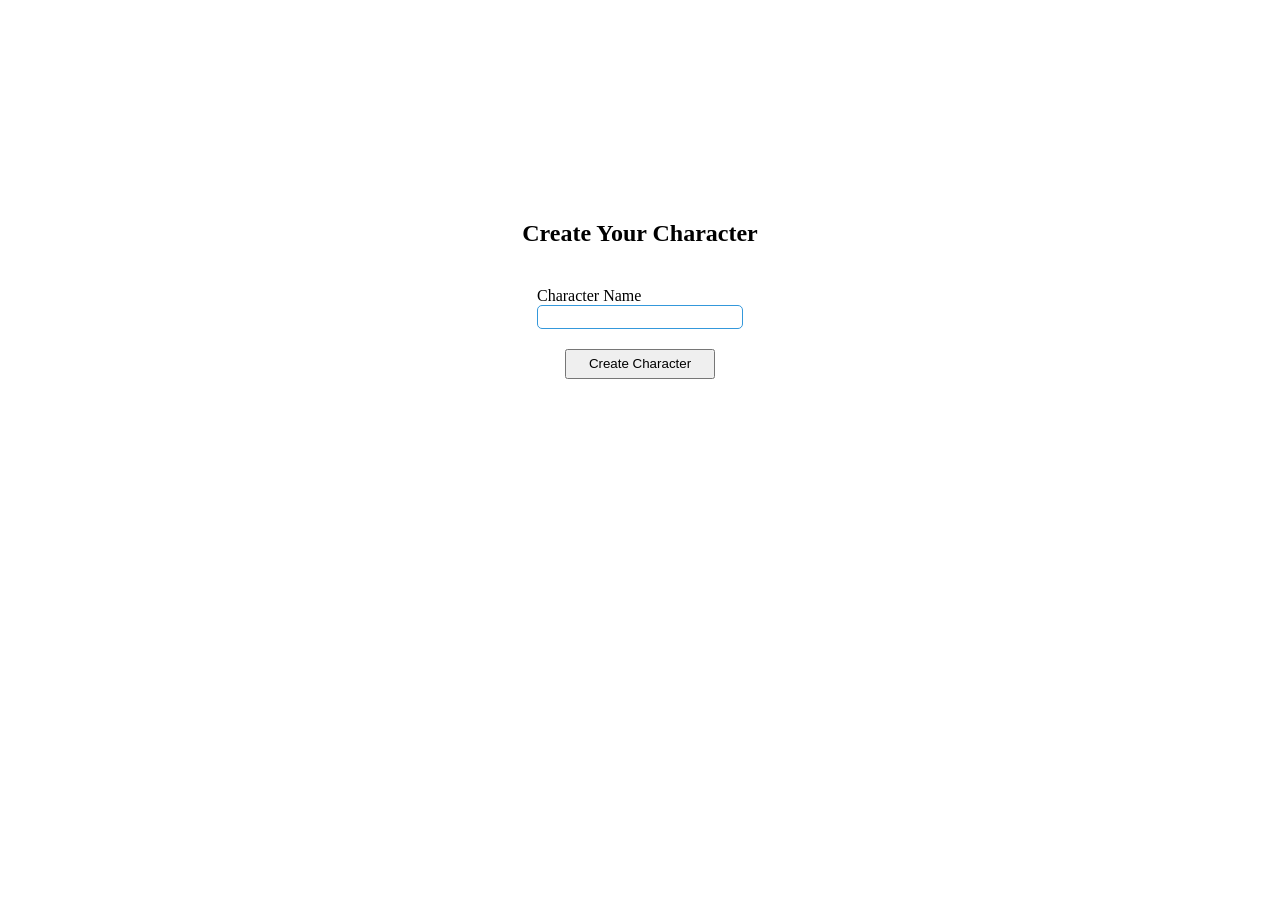
<file: src/index.html>
<!DOCTYPE html>
<html lang="en">

<head>
  <meta charset="UTF-8">
  <meta name="viewport" content="width=device-width, initial-scale=1.0">
  <link rel="stylesheet" href="./style.css">
  <title>Turn em Down</title>
</head>

<body>
  <div class="newCharacter">
    <h2>Create Your Character</h2>
    <div class="blockInputName">
      <span>Character Name</span>
      <input id="name" class="inputName" />
    </div>
    <button id="saveName" class="create">Create Character</button>
  </div>
  <script src="script.js"></script>
</body>

</html>
</file>
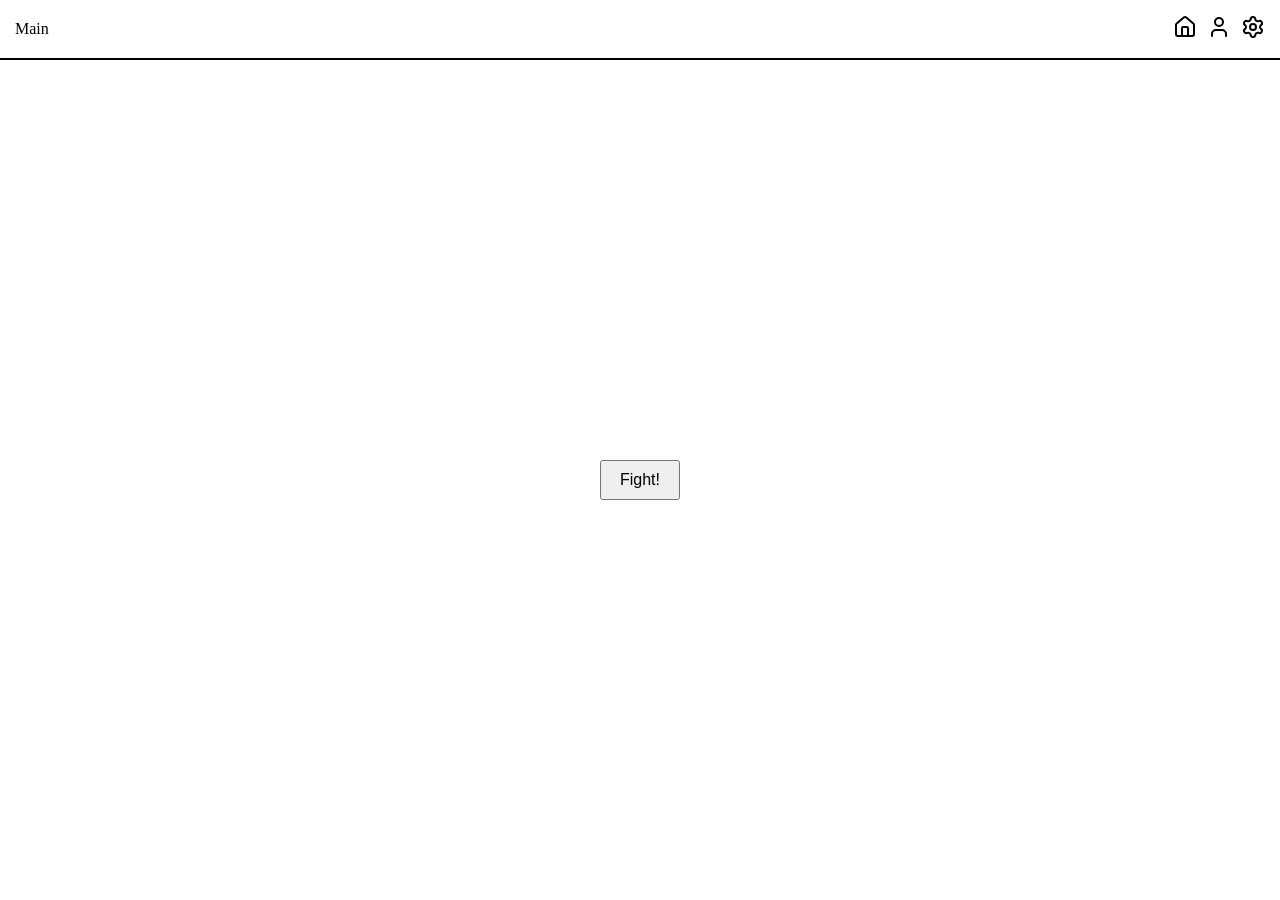
<file: src/home.html>
<!DOCTYPE html>
<html lang="en">

<head>
  <meta charset="UTF-8">
  <meta name="viewport" content="width=device-width, initial-scale=1.0">
  <title>Turn em Down</title>
  <link rel="stylesheet" href="./style.css">
</head>

<body>
  <header class="header">
    <span>Main</span>
    <div class="icons">
      <a href="home.html" class="linkMenu"><img src="./../img/home.svg" /></a>
      <a href="./character/character.html" class="linkMenu"><img src="./../img/user.svg" /></a>
      <a href="setting.html" class="linkMenu"><img src="./../img/settings.svg" /></a>
    </div>
  </header>
  <main>
    <div class="field">
      <button id="runGame" class="game">Fight!</button>
    </div>
  </main>
  <script src="script.js"></script>
</body>

</html>
</file>
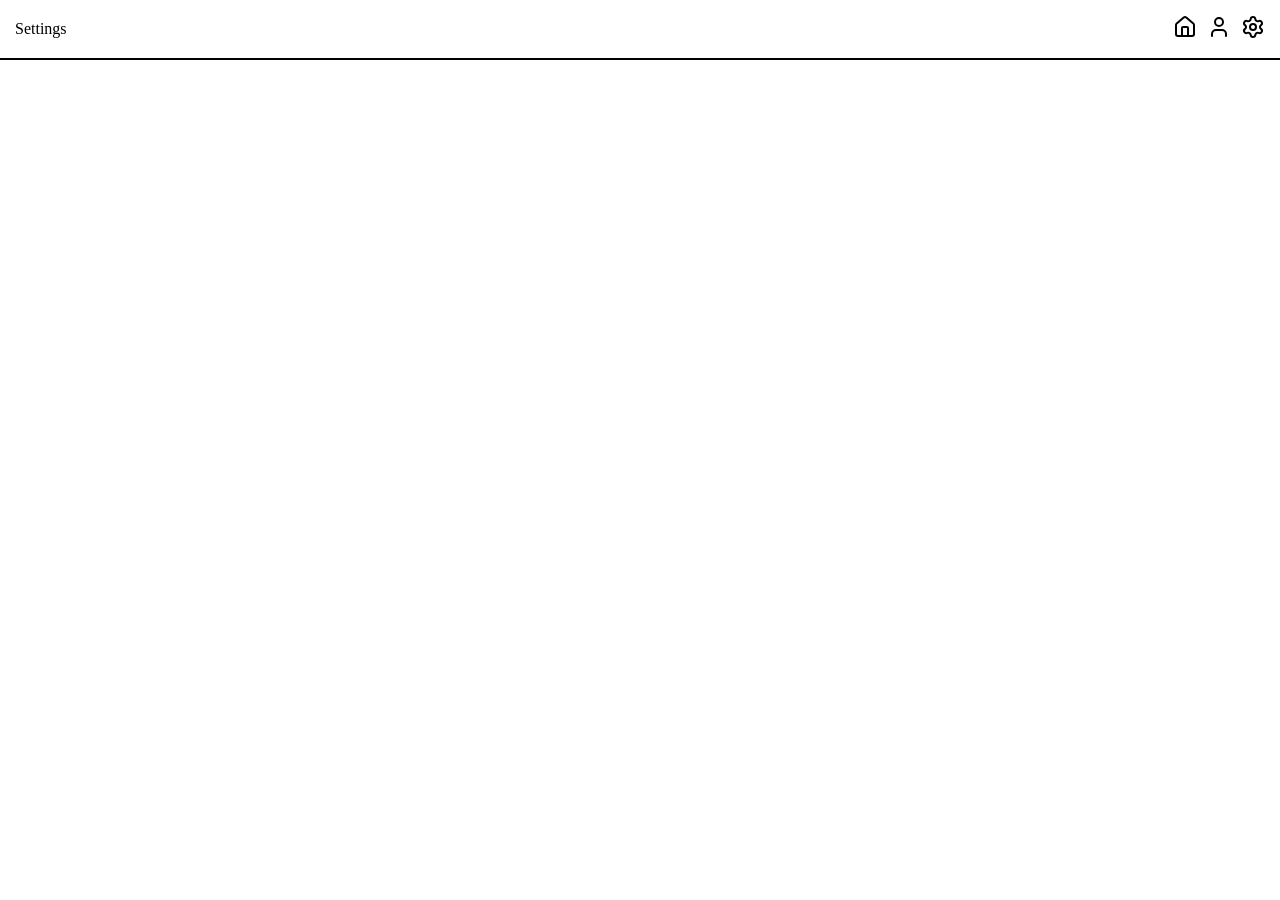
<file: src/setting.html>
<!DOCTYPE html>
<html lang="en">
<head>
  <meta charset="UTF-8">
  <meta name="viewport" content="width=device-width, initial-scale=1.0">
  <title>Document</title>
  <link rel="stylesheet" href="./style.css">
</head>
<body>
  <header class="header">
    <span>Settings</span>
    <div class="icons">
      <a href="home.html" class="linkMenu"><img src="./../img/home.svg" /></a>
      <a href="./character/character.html" class="linkMenu"><img src="./../img/user.svg" /></a>
      <a href="setting.html" class="linkMenu"><img src="./../img/settings.svg" /></a>
    </div>
  </header>
</body>
</html>
</file>
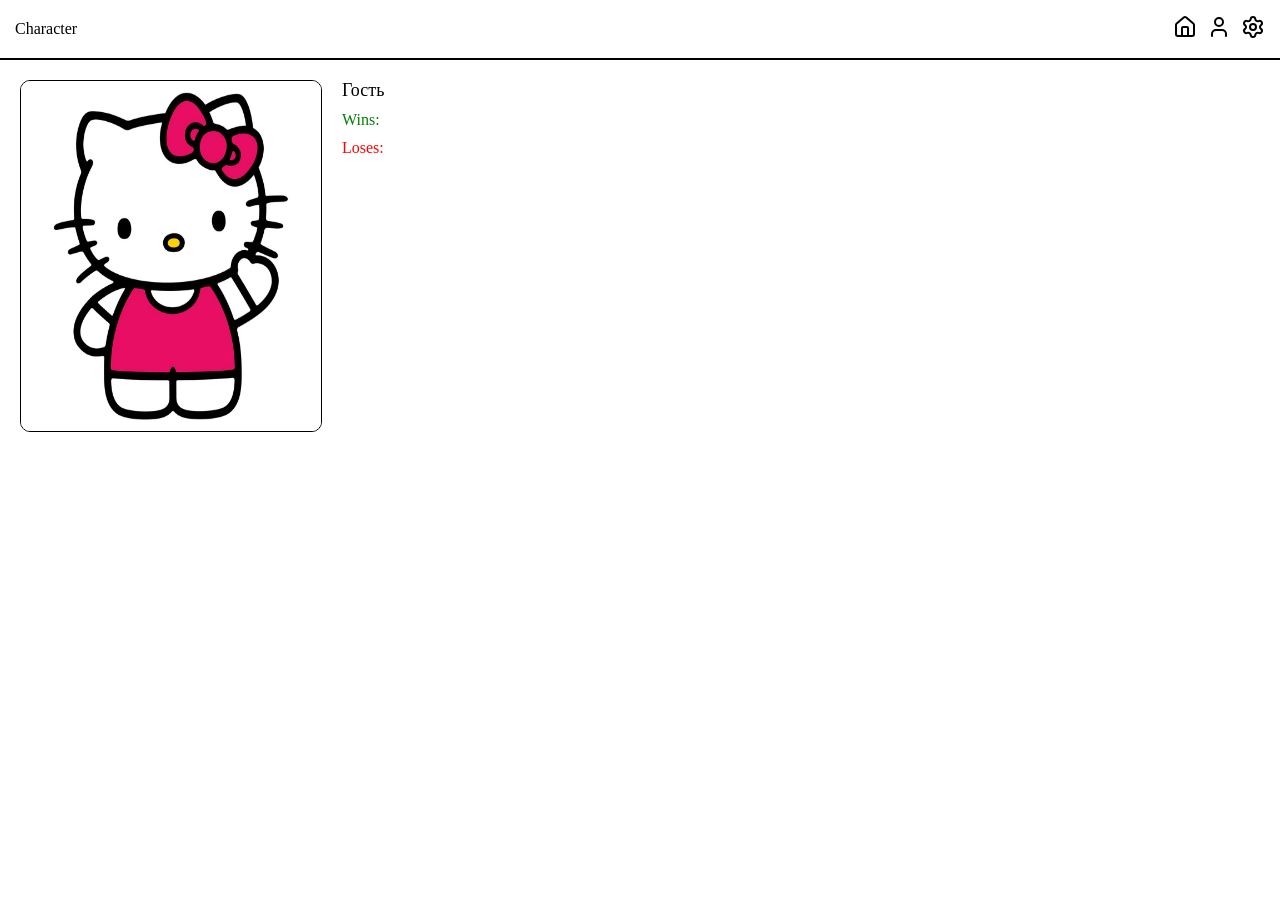
<file: src/character/character.html>
<!DOCTYPE html>
<html lang="en">

<head>
  <meta charset="UTF-8">
  <meta name="viewport" content="width=device-width, initial-scale=1.0">
  <title>Document</title>
  <link rel="stylesheet" href="./../style.css">
</head>

<body>
  <header class="header">
    <span>Character</span>
    <div class="icons">
      <a href="./../home.html" class="linkMenu"><img src="./../../img/home.svg" /></a>
      <a href="./character.html" class="linkMenu"><img src="./../../img/user.svg" /></a>
      <a href="./../setting.html" class="linkMenu"><img src="./../../img/settings.svg" /></a>
    </div>
  </header>
  <main class="pageContainer">
    <div class="person">
      <div class="imgWrapper">
        <img id="imgPerson" src="./../../img/ch1.jpg" class="imgPerson" />
        <button class="pencil"><img src="./../../img/pencil.svg" /></button>
      </div>

      <div class="infoChar">
        <span id="nameVal" class="namePerson"></span>
        <span class="win">Wins:</span>
        <span class="los">Loses:</span>

      </div>
    </div>

    <div id="modal" class="modal">
      <div class="modal-content">
        <button class="closeButton">X</button>
        <div class="ch-container">
          <img class="chImg" src="./../../img/ch1.jpg" alt="Персонаж 1">
          <button class="buttonChange" data-src='./../../img/ch1.jpg'>✓</button>
        </div>
        <div class="ch-container">
          <img class="chImg" src="./../../img/ch2.jpg" alt="Персонаж 2">
          <button class="buttonChange" data-src='./../../img/ch2.jpg'>✓</button>
        </div>
        <div class="ch-container">
          <img class="chImg" src="./../../img/ch3.jpg" alt="Персонаж 3">
          <button class="buttonChange" data-src='./../../img/ch3.jpg'>✓</button>
        </div>
        <div class="ch-container">
          <img class="chImg" src="./../../img/ch4.jpg" alt="Персонаж 4">
          <button class="buttonChange" data-src='./../../img/ch4.jpg'>✓</button>
        </div>
      </div>
    </div>
  </main>
  <script src="character.script.js"></script>
</body>

</html>
</file>
<file: src/style.css>
.newCharacter {
  display: flex;
  flex-direction: column;
  align-items: center;
  margin: auto;
  padding-top: 200px;
  width: 400px;
  height: 300px;
  gap: 20px;
}

.inputName {
  width: 200px;
  border-radius: 5px;
  border: 1px solid #3498db;
  height: 20px;
}

.create {
  width: 150px;
  height: 30px;
  cursor: pointer;
}

.blockInputName {
  display: flex;
  flex-direction: column;
}

.header {
  display: flex;
  justify-content: space-between;
  padding: 15px 15px;
  border-bottom: 2px solid black;
  align-items: center;
}

.icons {
  display: flex;
  gap: 10px;
}

body {
  margin: 0;
}

.game {
  margin: auto;
  width: 80px;
  height: 40px;
  font-size: 16px;
  cursor: pointer;
}

.field {
  width: 100%;
  height: calc(100vh - 60px);
  display: flex;
  flex-direction: column;
  justify-content: center;
  align-items: center;
}

.linkMenu {
  cursor: pointer;
}

.pageContainer {
  margin: 20px;
}

.person {
  display: flex;

}

.imgWrapper {
  border: 1px solid black;
  border-radius: 10px;
  width: 300px;
  height: 350px;
  display: flex;
  flex-direction: row;
  position: relative;
  overflow: hidden;
}

.imgWrapper::after {
  content: "";
  position: absolute;
  inset: 0;
  background: rgba(0, 0, 0, 0);
  transition: opacity 0.3s ease;
  z-index: 2;
  pointer-events: none;
}

.imgPerson:hover .imgWrapper::after {
  background: rgba(255, 255, 255, 0.5);
}

.imgPerson {
  width: 100%;
  height: 100%;
  display: block;
}

.pencil {
  position: absolute;
  border-radius: 50%;
  width: 50px;
  height: 50px;
  left: 50%;
  top: 45%;
  transform: translate(-50%, -50%);
  background: white;
  cursor: pointer;
  transition: opacity 0.3s ease;
  opacity: 0;
  pointer-events: none;
  z-index: 3;
  display: flex;
  align-items: center;
  justify-content: center;
  border: 1px solid black;
}

.imgWrapper:hover .pencil {
  opacity: 1;
  pointer-events: auto;
}

.modal {
  display: none;
  /* скрыто по умолчанию */
  position: fixed;
  z-index: 1000;
  left: 0;
  top: 0;
  width: 100%;
  height: 100%;
  background-color: rgba(255, 255, 255, 0.5);
  /* затемнение */
}

/* Контент модалки */
.modal-content {
  background: #fff;
  padding: 20px;
  margin: 15% auto;
  width: 300px;
  border-radius: 8px;
  position: relative;
  box-shadow: 0 4px 10px rgba(0, 0, 0, 0.3);
  background-color: rgba(0, 0, 0, 0.5);
  display: flex;
  flex-wrap: wrap;
  width: 670px;
  height: 455px;
  gap: 10px;
  padding: 30px 10px 10px 20px;
}

/* Кнопка закрытия */
.closeButton {
  position: absolute;
  right: 10px;
  top: 10px;
  font-size: 24px;
  cursor: pointer;
  border: none;
  background-color: #fff;
  border-radius: 50%;
}

.chImg {
  width: 150px;
  height: 200px;
}

.ch-container {
  position: relative;
}

.buttonChange {
  position: absolute;
  top: 20%;
  border-radius: 50%;
  width: 50px;
  height: 50px;
  background-color: #fff;
  left: 50%;
  transform: translate(-50%, -50%);
  cursor: pointer;
  transition: opacity 0.3s ease;
  opacity: 0;
}

.ch-container:hover .buttonChange {
  opacity: 1;
  pointer-events: auto;
}

.namePerson {
  color: black;
  font-size: 18px;

}

.infoChar {
  display: flex;
  flex-direction: column;
  gap: 10px;
  padding-left: 20px;
}

.win{
  color: green;
}

.los {
  color: red;
}
</file>
